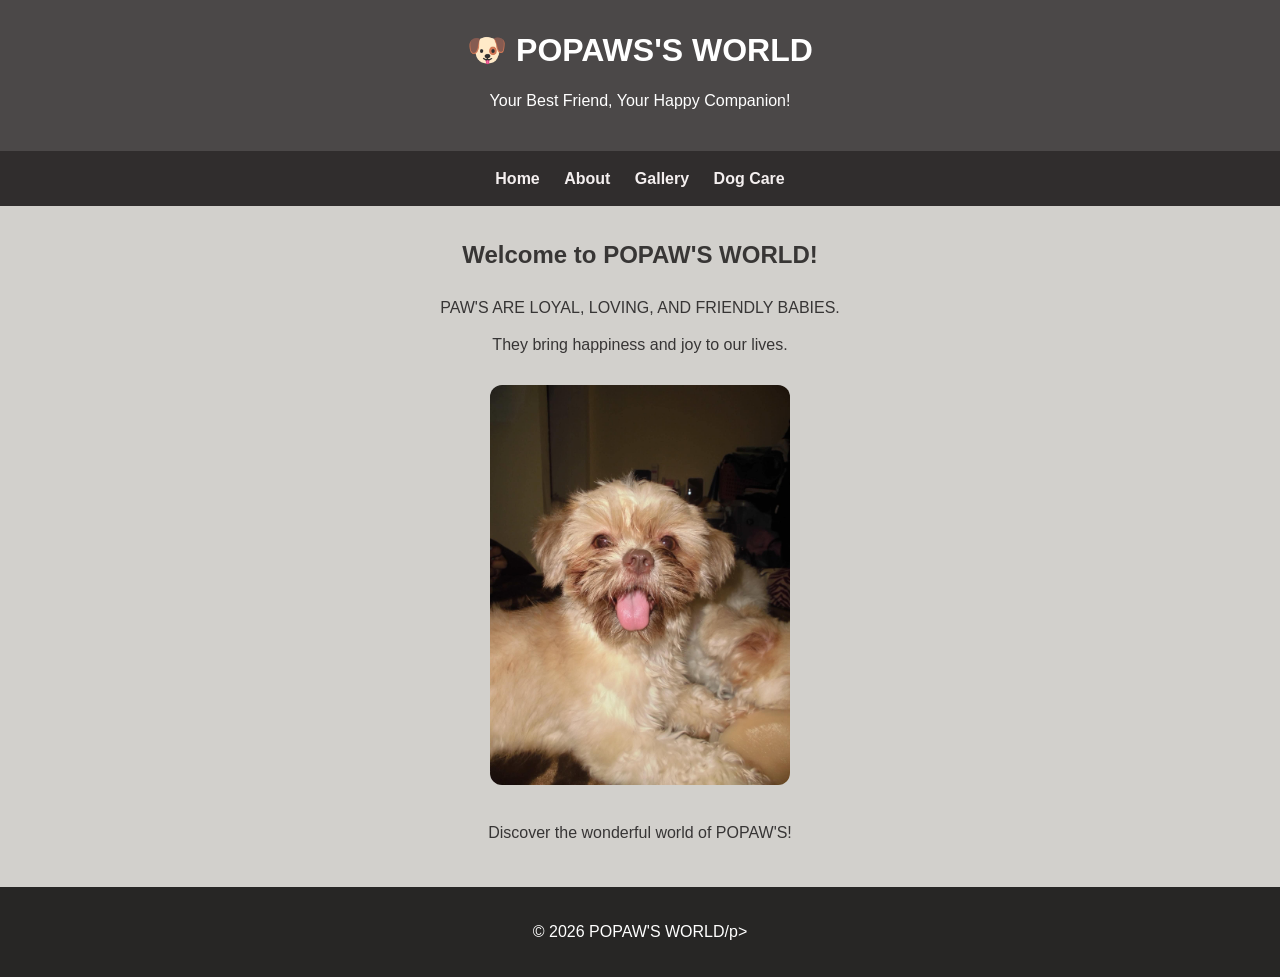
<file: index.html>
<!DOCTYPE html>
<html lang="en">
<head>
    <meta charset="UTF-8">
    <meta name="viewport" content="width=device-width, initial-scale=1.0">
    <title>POPAW'S WORLD - Home</title>
</head>

<link rel="stylesheet" href="index.html stylesheet css.css">

<body>

<header>
    <h1>🐶 POPAWS'S WORLD</h1>
    <p>Your Best Friend, Your Happy Companion!</p>
</header>

<nav>
    <a href="index.html">Home</a>
    <a href="about.html">About</a>
    <a href="gallery.html">Gallery</a>
    <a href="care.html">Dog Care</a>
   
</nav>

<main>
    <h2>Welcome to POPAW'S WORLD!</h2>
    <p>PAW'S ARE LOYAL, LOVING, AND FRIENDLY BABIES.</p>
    <p>They bring happiness and joy to our lives.</p>

    <img
        src="LOVE.jpg"
        alt="MY POCHIE"
    >

    <p>Discover the wonderful world of POPAW'S!</p>
</main>

<footer>
    <p>&copy; 2026 POPAW'S WORLD/p>
</footer>

</body>
</html>
</file>
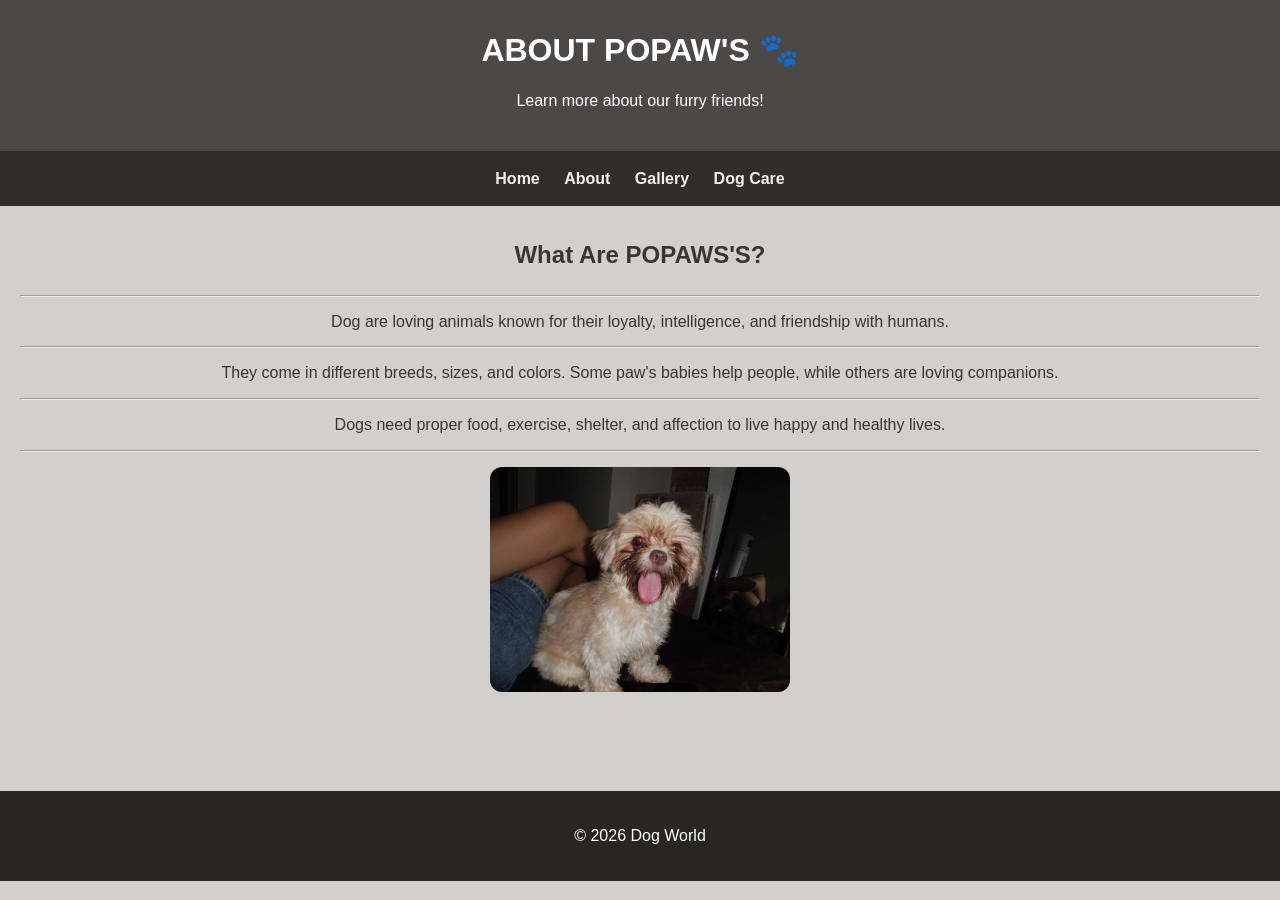
<file: about.html>
<!DOCTYPE html>
<html lang="en">
<head>
    <meta charset="UTF-8">
    <meta name="viewport" content="width=device-width, initial-scale=1.0">
    <title>POPAW'S WORLD - About</title>
</head>

<link rel="stylesheet" href="index.html stylesheet css.css">

<body>

<header>
    <h1>ABOUT POPAW'S 🐾</h1>
    <p>Learn more about our furry friends!</p>
</header>

<nav>
    <a href="index.html">Home</a>
    <a href="about.html">About</a>
    <a href="gallery.html">Gallery</a>
    <a href="care.html">Dog Care</a>
   
</nav>

<main>
    <h2>What Are POPAWS'S?</h2>
<hr>
    <p>
        Dog are loving animals known for their loyalty,
        intelligence, and friendship with humans.
    </p>
<hr>
    <p>
        They come in different breeds, sizes, and colors.
        Some paw's babies help people, while others are loving companions.
    </p>
<hr>
    <p>
        Dogs need proper food, exercise, shelter, and affection
        to live happy and healthy lives.
    </p>
<hr>
    <img
        src="MY HAPPINESS.jpg"
        alt="Friendly dog"
    >
</main>

<footer>
    <p>&copy; 2026 Dog World</p>
</footer>

</body>
</html>
</file>
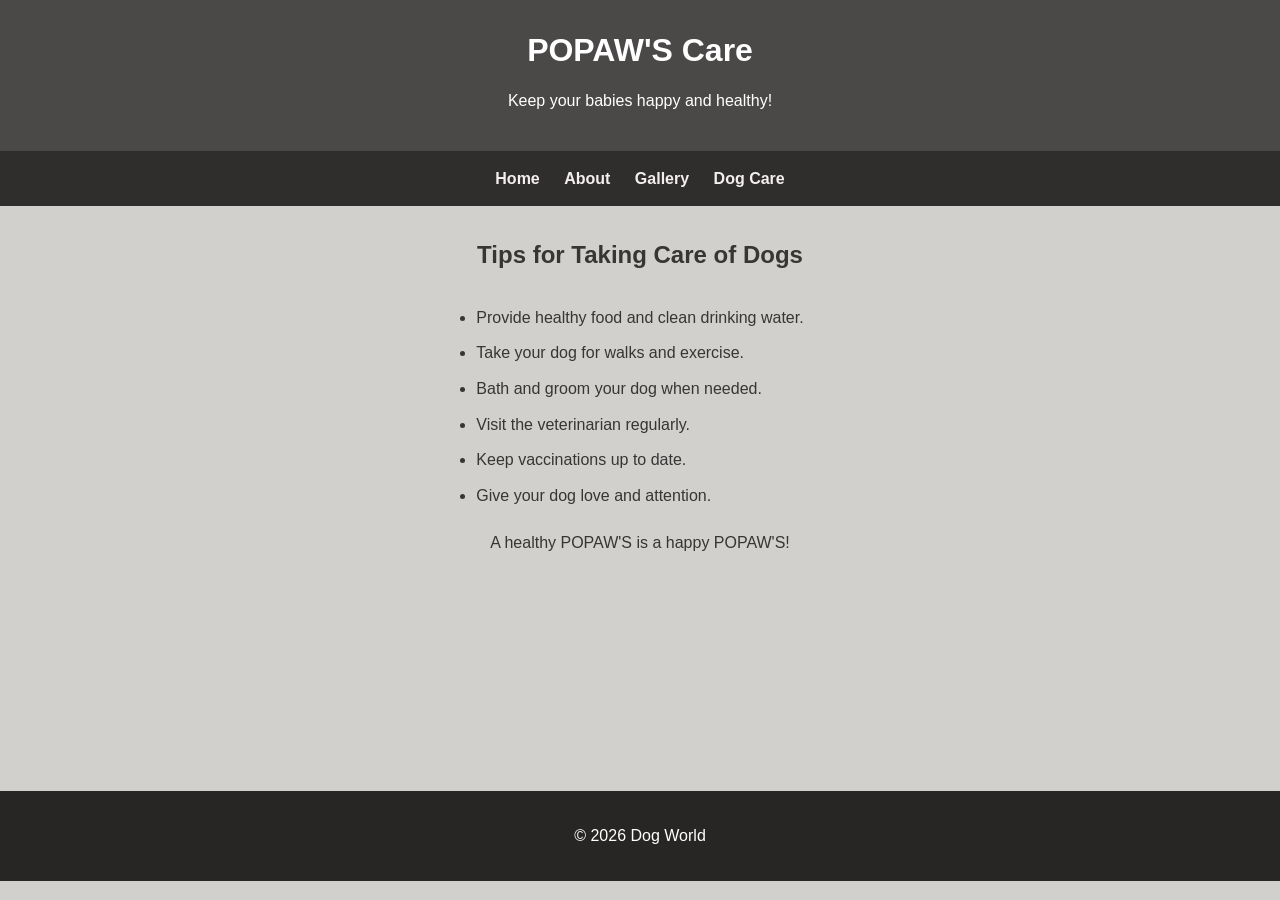
<file: care.html>
<!DOCTYPE html>
<html lang="en">
<head>
    <meta charset="UTF-8">
    <meta name="viewport" content="width=device-width, initial-scale=1.0">
    <title>Dog World - Dog Care</title>
</head>

<link rel="stylesheet" href="index.html stylesheet css.css">

<body>

<header>
    <h1>POPAW'S Care </h1>
    <p>Keep your babies happy and healthy!</p>
</header>

<nav>
    <a href="index.html">Home</a>
    <a href="about.html">About</a>
    <a href="gallery.html">Gallery</a>
    <a href="care.html">Dog Care</a>
 
</nav>

<main>
    <h2>Tips for Taking Care of Dogs</h2>

    <ul>
        <li>Provide healthy food and clean drinking water.</li>
        <li>Take your dog for walks and exercise.</li>
        <li>Bath and groom your dog when needed.</li>
        <li>Visit the veterinarian regularly.</li>
        <li>Keep vaccinations up to date.</li>
        <li>Give your dog love and attention.</li>
    </ul>

    <p>A healthy POPAW'S is a happy POPAW'S!</p>
</main>

<footer>
    <p>&copy; 2026 Dog World</p>
</footer>

</body>
</html>
</file>
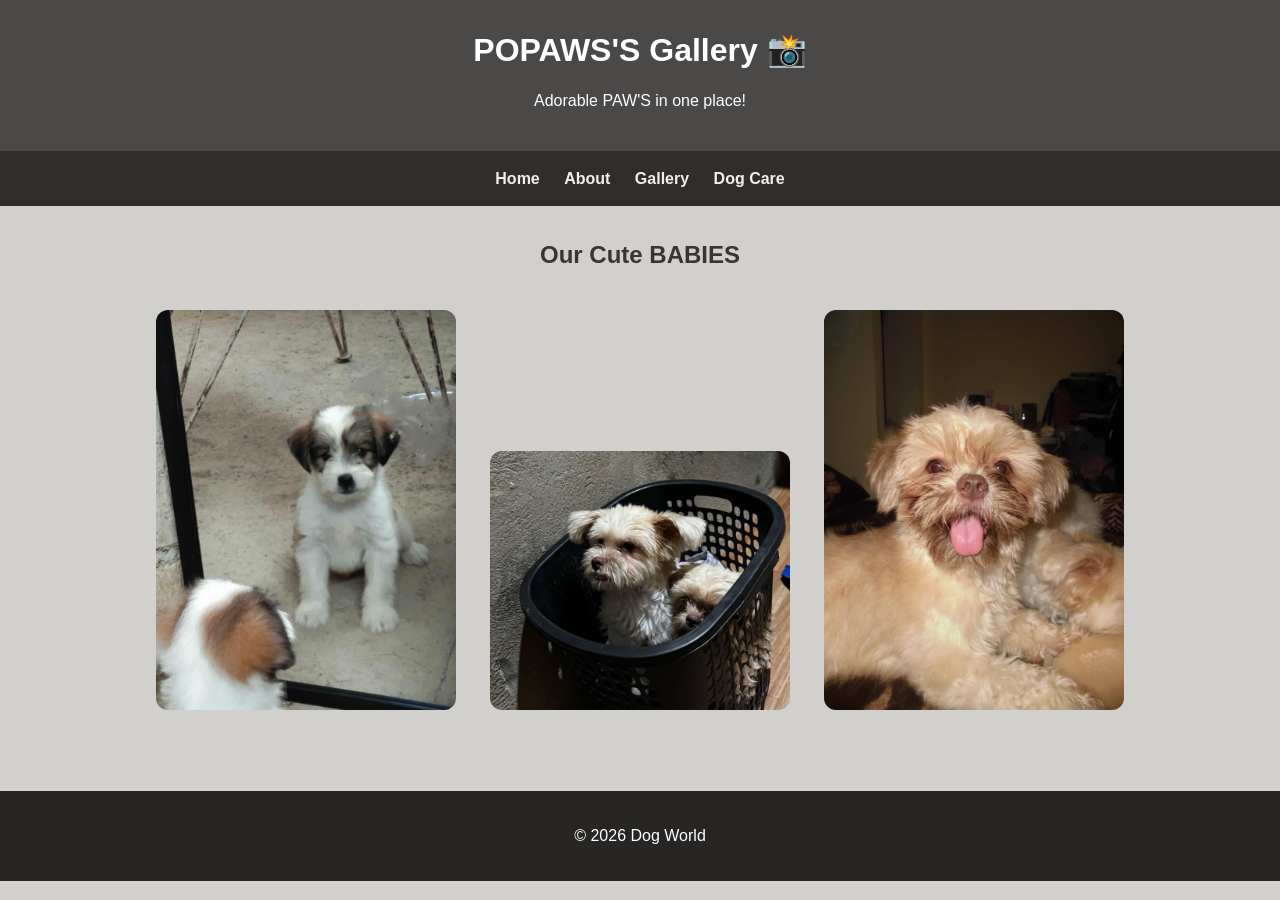
<file: gallery.html>
<!DOCTYPE html>
<html lang="en">
<head>
    <meta charset="UTF-8">
    <meta name="viewport" content="width=device-width, initial-scale=1.0">
    <title>Dog World - Gallery</title>
</head>

<link rel="stylesheet" href="index.html stylesheet css.css">

<body>

<header>
    <h1>POPAWS'S Gallery 📸</h1>
    <p>Adorable PAW'S in one place!</p>
</header>

<nav>
    <a href="index.html">Home</a>
    <a href="about.html">About</a>
    <a href="gallery.html">Gallery</a>
    <a href="care.html">Dog Care</a>
    
</nav>

<main>
    <h2>Our Cute BABIES</h2>

    <img
        src="My OREO.jpg"
        alt="MY OREO"
    >

    <img
        src="Play Time.jpg"
        alt="POPO'S"
    >

    <img
        src="LOVE.jpg"
        alt="PO'S"
    >
</main>

<footer>
    <p>&copy; 2026 Dog World</p>
</footer>

</body>
</html>
</file>
<file: index.html stylesheet css.css>
* {
    margin: 0;
    padding: 0;
    box-sizing: border-box;
    
}

body {
    font-family: Arial, sans-serif;
    background-color: #d2d0cc;
    color: #373535;
    line-height: 1.6;
}

header {
    background-color: #4b4848;
    color: white;
    text-align: center;
    padding: 25px;
}

nav {
    background-color: #302d2d;
    text-align: center;
    padding: 15px;
}

nav a {
    color: rgb(244, 239, 239);
    text-decoration: none;
    margin: 10px;
    font-weight: bold;
}

nav a:hover {
    color: #383735;
}

main {
    padding: 30px 20px;
    text-align: center;
    min-height: 65vh;
}

h2 {
    color: #383635;
    margin-bottom: 20px;
}

p {
    margin: 12px 0;
}

img {
    max-width: 100%;
    width: 300px;
    border-radius: 12px;
    margin: 15px;
    
}

ul {
    display: inline-block;
    text-align: left;
}

li {
    margin: 10px;
}

form {
    max-width: 400px;
    margin: 20px auto;
}

footer {
    background-color: #272625;
    color: white;
    text-align: center;
    padding: 20px;
}
</file>
